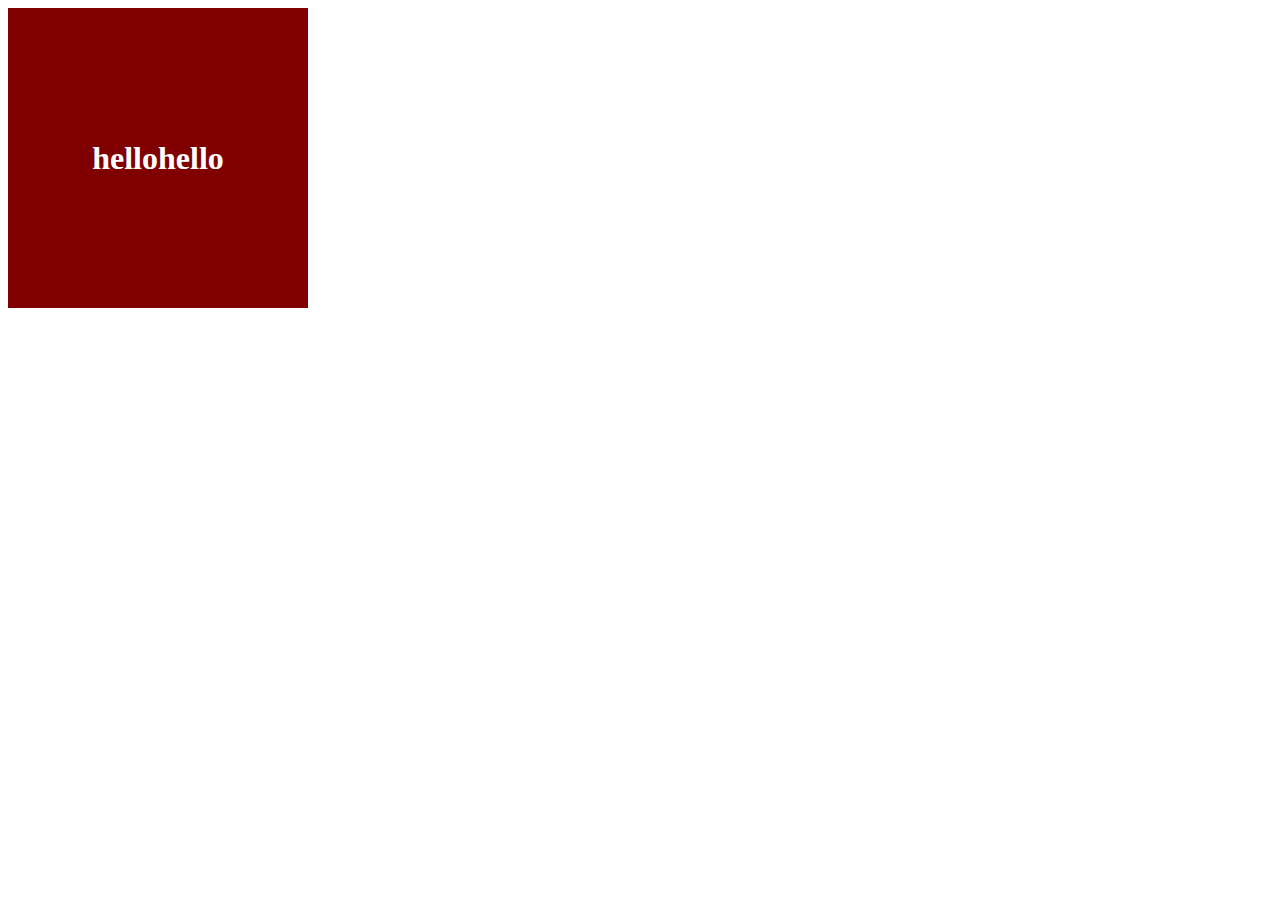
<file: index.html>
<!DOCTYPE html>
<html lang="en">
<head>
    <meta charset="UTF-8">
    <meta name="viewport" content="width=device-width, initial-scale=1.0">
    <title>Document</title>
</head>
<style>
    #div {
        /* property : value */
        width: 300px;
        height: 300px;
        background-color: maroon;
        display: flex;
        color: white;
        justify-content: center;
        align-items: center;
        flex-direction: row;
    }
</style>
<body>
    <div id="div">
        <h1>hello</h1>
        <h1>hello</h1>
    </div>
</body>
</html>
</file>
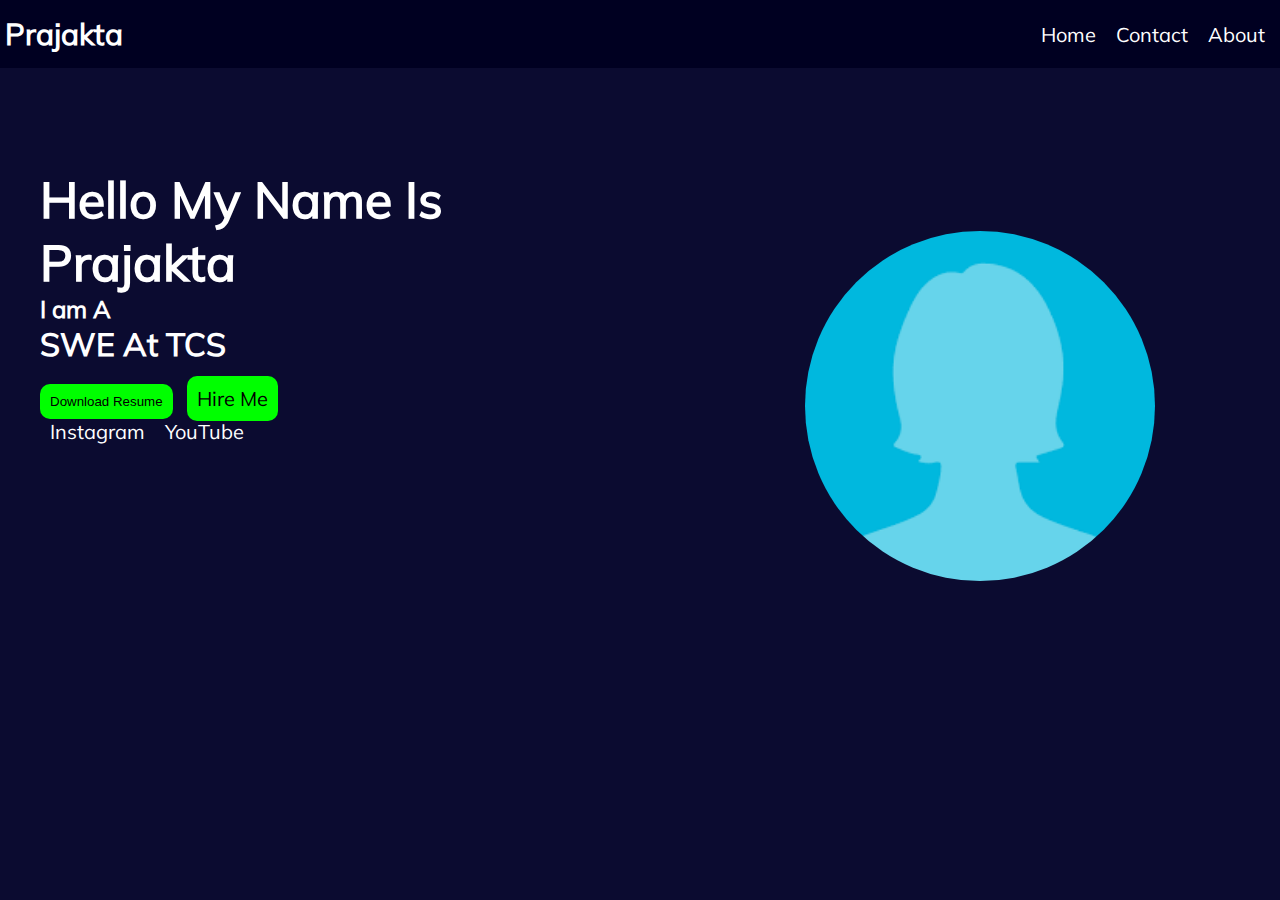
<file: app.html>
<!DOCTYPE html>
<html lang="en">
  <head>
    <meta charset="UTF-8" />
    <meta name="viewport" content="width=device-width, initial-scale=1.0" />
    <link rel="stylesheet" href="pages/css/style.css" />
    <script src="user.js"></script>
    <script>
      let brandName = Developer.brandName;
      let name = Developer.name;
      const position = Developer.position;
      const ImageUrl = Developer.ImageUrl;
    </script>
    <title>Document</title>
  </head>
  <body>
    <nav>
      <ul id="nav">
        <div class="nav-brand">
            <h1 id="nav-brand"> 
              amit
            </h1>
        </div>
        <div class="list-items">
          <li><a class="nav-item-single" href="pages/home.html">Home</a></li>
          <li>
            <a class="nav-item-single" href="pages/contact.html">Contact</a>
          </li>
          <li><a class="nav-item-single" href="pages/about.html">About</a></li>
        </div>
      </ul>
    </nav>
    <section>
      <div class="hero-section flex h-75">
        <div class="hero-left-side">
          <div class="hero-content">
            <h1 class="hero-title"> Hello My Name Is <span id="dev-name"></span> </h1>
            <h2> I am A </h2><h1 id="pos"> Web Developer </h1>
           <div class="button-wrapper mt-2">
            <button class="cs-button">Download Resume</button>
            <a href="vinay.pdf" download="Resume" class="cs-button nav-item-single">Hire Me</a>

           </div>
          </div>
          <div class="social-section">
            <ul class="flex">
              <li><a href="https://www.instagram.com/iamamitkasabe" target="_blank" class="nav-item-single"  >Instagram</a></li>
              <li><a href="" class="nav-item-single">YouTube</a></li>
            </ul>
          </div>
        </div>
        <div class="hero-right-side">
          <img src="" alt="amit kasabe" style="border-radius: 50%;" width="350" height="350" alt="dev" id="hero-image">
        </div>
      </div>
    </section>
    <script>
        const brand = document.getElementById("nav-brand");
        brand.innerHTML = brandName;
        const developerName = document.querySelector("#dev-name").innerHTML = name;
        const Pos = document.querySelector("#pos").innerHTML = position;
        const Img = document.querySelector("#hero-image").src = ImageUrl
    </script>
  </body>
</html>
</file>
<file: pages/css/style.css>
* {
  margin: 0;
  padding: 0;
}
:root {
  --dark-bg: #0b0b30;
  --dark-nav: #000021;
  --text-color: black;
}
@font-face {
  font-family: Mulish;
  src: url("../../fonts/Mulish-Regular.ttf");
}
body {
  background-color: var(--dark-bg);
  color: var(--text-color);
  font-family: Mulish;
}
li {
  list-style-type: none;
}
nav {
  background-color: var(--dark-nav);
  padding: 15px 5px !important;
}

nav #navbar {
  display: flex;
  justify-content: center;
  align-items: center;
}

.nav-item-single {
  margin: 0px 10px 0px 10px;
  text-decoration: none;
  color: white;
  font-size: 20px;
}

#nav {
  display: flex;
  justify-content: space-between;
}

#nav-brand {
  color: white;
  font-size: 30px;
}

.list-items {
  display: flex;
  justify-content: space-between;
  align-items: center;
}
.hero-left-side{
    color: white;
    width: 50%;
    margin: 100px 40px;

}
.hero-right-side{
    display: flex;
    justify-content: center;
    align-items: center;
    width: 50%;
}

.flex{
    display: flex;
}
.h-full {
    height: 100vh;
}
.h-75{
    height: 75vh;
}

.cs-button{
    padding: 10px;
    background-color: lime;
    color: #000000;
    border: none;
    outline: none;
    border-radius: 10px;
}

.mt-2 {
    margin-top:20px;
}
.mt-1 {
    margin-top: 10px;
}

.hero-title{
    font-size: 50px;
}

@media (max-width: 391px) {
  #nav-brand {
    font-size: 20px;
  }
  nav {
    background-color: var(--dark-nav);
    /* padding: 25px 5px!important; */
  }
  .nav-item-single {
    margin: 0;
    text-decoration: none;
    color: white;
    font-size: 15px;
  }
  nav #navbar {
    display: flex;
    justify-content: center;
    align-items: center;
    flex-direction: column;
  }
  #nav {
    flex-direction: column;
  }
  .list-items {
    flex-direction: column;
    justify-content: flex-start;
    align-items: start;
  }
  .hero-section{
    flex-direction: column;
  }
  #hero-image{
    width: 200px;
    height: 200px;
    margin-left: 40px;
  }
  .button-wrapper .cs-button{
    margin-top: 10px;
  }
}
</file>
